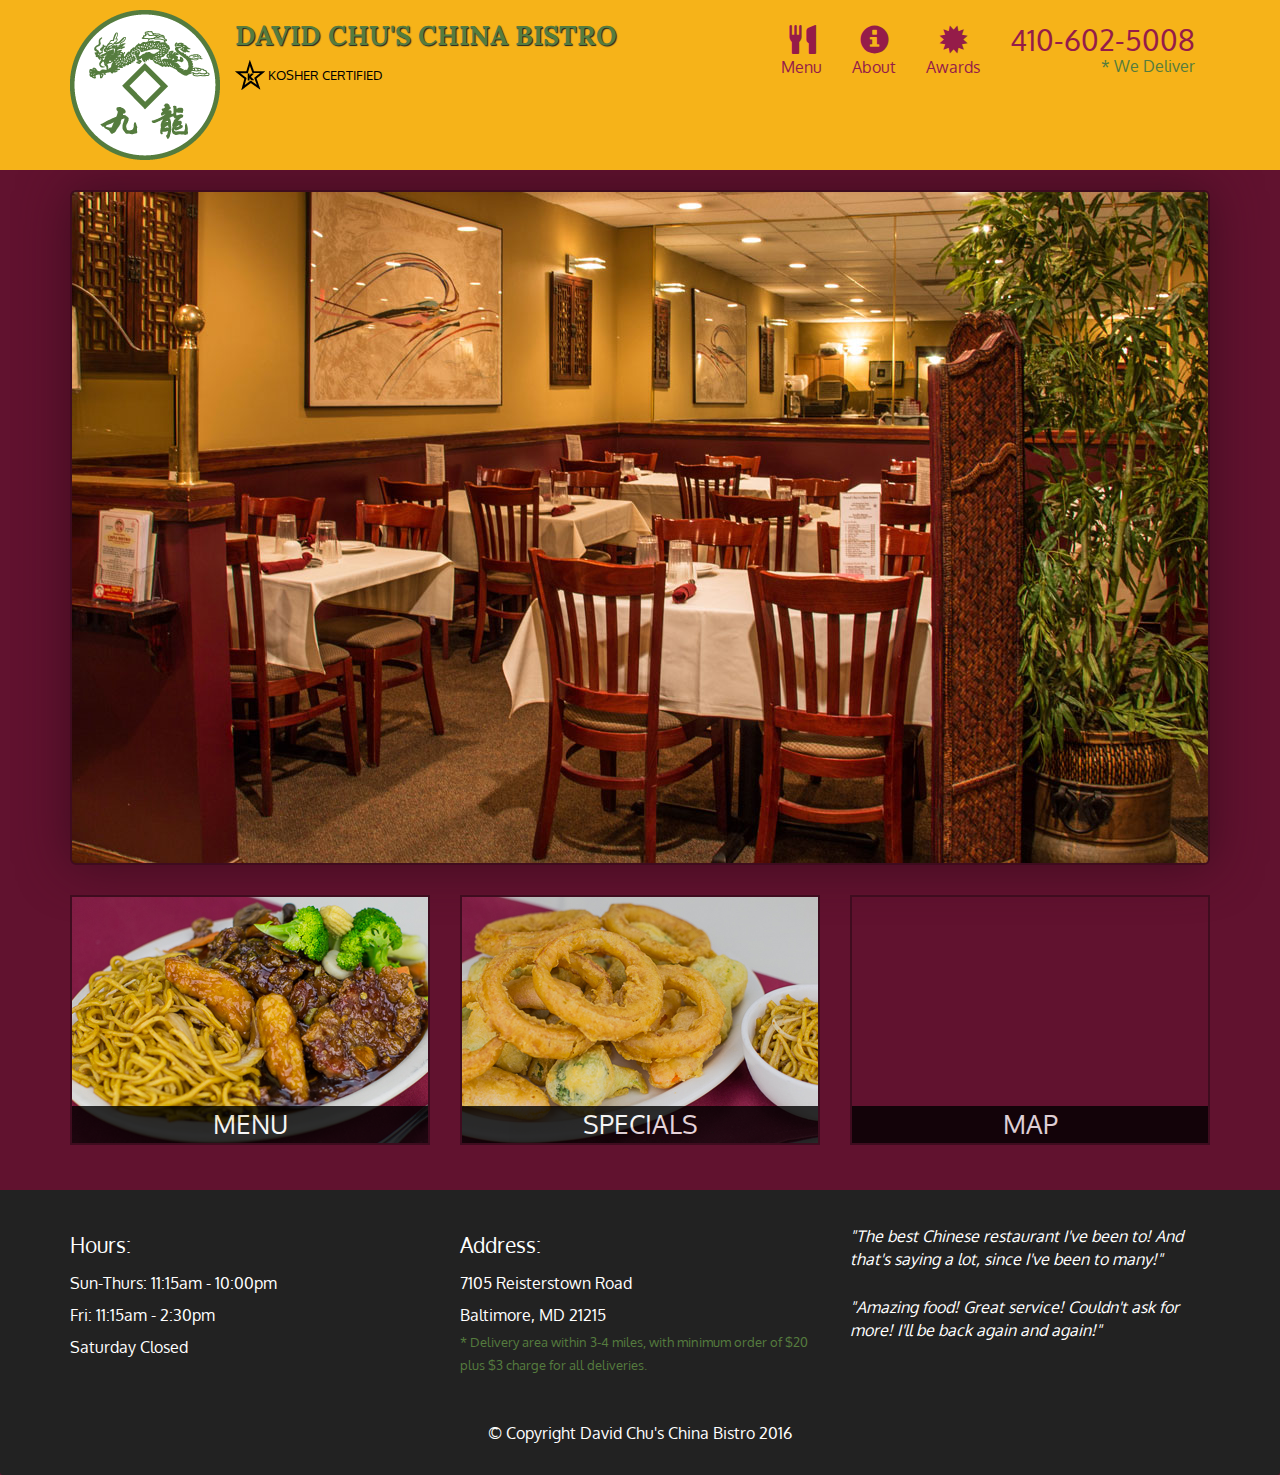
<file: dc/index.html>
<!doctype html>
<html lang="en">
  <head>
    <meta charset="utf-8">
    <meta http-equiv="X-UA-Compatible" content="IE=edge">
    <meta name="viewport" content="width=device-width, initial-scale=1">
    <title>David Chu's China Bistro</title>
    <link rel="stylesheet" href="css/bootstrap.min.css">
    <link rel="stylesheet" href="css/styles.css">
    <link href='https://fonts.googleapis.com/css?family=Oxygen:400,300,700' rel='stylesheet' type='text/css'>
    <link href='https://fonts.googleapis.com/css?family=Lora' rel='stylesheet' type='text/css'>
  </head>
<body>
  <header>
    <nav id="header-nav" class="navbar navbar-default">
      <div class="container">
        <div class="navbar-header">
          <a href="index.html" class="pull-left visible-md visible-lg">
            <div id="logo-img"></div>
          </a>

          <div class="navbar-brand">
            <a href="index.html"><h1>David Chu's China Bistro</h1></a>
            <p>
              <img src="images/star-k-logo.png" alt="Kosher certification">
              <span>Kosher Certified</span>
            </p>
          </div>

          <button id="navbarToggle" type="button" class="navbar-toggle collapsed" data-toggle="collapse" data-target="#collapsable-nav" aria-expanded="false">
            <span class="sr-only">Toggle navigation</span>
            <span class="icon-bar"></span>
            <span class="icon-bar"></span>
            <span class="icon-bar"></span>
          </button>
        </div>
        
        <div id="collapsable-nav" class="collapse navbar-collapse">
           <ul id="nav-list" class="nav navbar-nav navbar-right">
            <li id="navHomeButton" class="visible-xs active">
              <a href="index.html">
                <span class="glyphicon glyphicon-home"></span> Home</a>
            </li>
            <li id="navMenuButton">
              <a href="#" onclick="$dc.loadMenuCategories();">
                <span class="glyphicon glyphicon-cutlery"></span><br class="hidden-xs"> Menu</a>
            </li>
            <li>
              <a href="#">
                <span class="glyphicon glyphicon-info-sign"></span><br class="hidden-xs"> About</a>
            </li>
            <li>
              <a href="#">
                <span class="glyphicon glyphicon-certificate"></span><br class="hidden-xs"> Awards</a>
            </li>
            <li id="phone" class="hidden-xs">
              <a href="tel:410-602-5008">
                <span>410-602-5008</span></a><div>* We Deliver</div>
            </li>
          </ul><!-- #nav-list -->
        </div><!-- .collapse .navbar-collapse -->
      </div><!-- .container -->
    </nav><!-- #header-nav -->
  </header>

  <div id="call-btn" class="visible-xs">
    <a class="btn" href="tel:410-602-5008">
    <span class="glyphicon glyphicon-earphone"></span>
    410-602-5008
    </a>
  </div>
  <div id="xs-deliver" class="text-center visible-xs">* We Deliver</div>

  <div id="main-content" class="container"></div>

  <footer class="panel-footer">
    <div class="container">
      <div class="row">
        <section id="hours" class="col-sm-4">
          <span>Hours:</span><br>
          Sun-Thurs: 11:15am - 10:00pm<br>
          Fri: 11:15am - 2:30pm<br>
          Saturday Closed
          <hr class="visible-xs">
        </section>
        <section id="address" class="col-sm-4">
          <span>Address:</span><br>
          7105 Reisterstown Road<br>
          Baltimore, MD 21215
          <p>* Delivery area within 3-4 miles, with minimum order of $20 plus $3 charge for all deliveries.</p>
          <hr class="visible-xs">
        </section>
        <section id="testimonials" class="col-sm-4">
          <p>"The best Chinese restaurant I've been to! And that's saying a lot, since I've been to many!"</p>
          <p>"Amazing food! Great service! Couldn't ask for more! I'll be back again and again!"</p>
        </section>
      </div>
      <div class="text-center">&copy; Copyright David Chu's China Bistro 2016</div>
    </div>
  </footer>

  <!-- jQuery (Bootstrap JS plugins depend on it) -->
  <script src="js/jquery-2.1.4.min.js"></script>
  <script src="js/bootstrap.min.js"></script>
  <script src="js/ajax-utils.js"></script>
  <script src="js/script.js"></script>
</body>
</html>
</file>
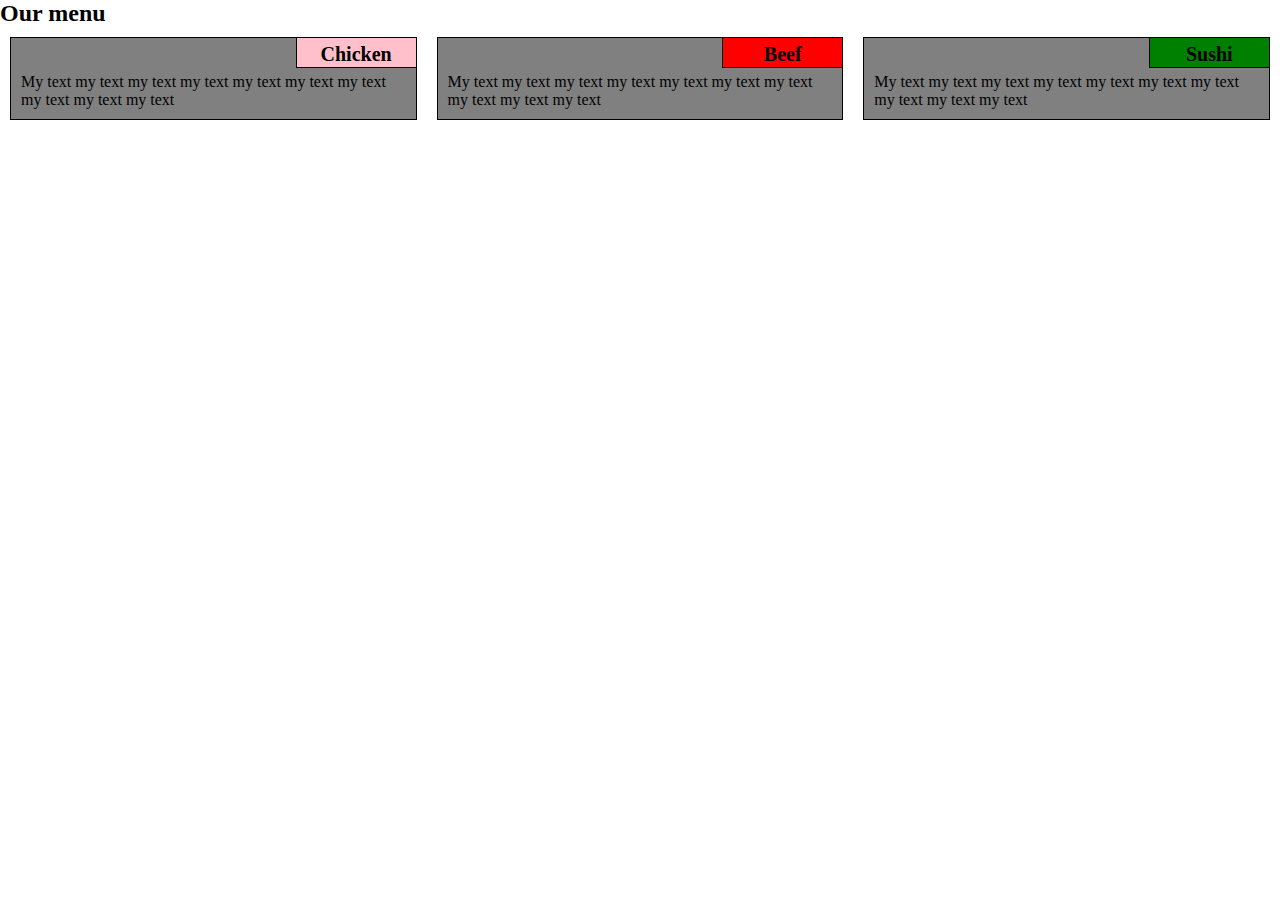
<file: module-2-solution/index.html>
<!DOCTYPE html>
<html>
<head>
<meta charset="utf-8">
<title>Module-2-solution</title>
<link rel="stylesheet" type="text/css" href="css/style.css">
<meta name="viewport" content="width=device-width, initial-scale=1">
</head>
<body>
	<h2>Our menu</h2>
	<div class="row">
		<div class="col-lg-4 col-md-6 col-sm-12">
			<div class="text"><p class="top-right pink">Chicken</p>My text my text my text my text my text my text my text my text my text my text</div></div>
		<div class="col-lg-4 col-md-6 col-sm-12">
			<div class="text"><p class="top-right red">Beef</p>My text my text my text my text my text my text my text my text my text my text</div></div>
		<div class="col-lg-4 col-md-6 col-sm-12">
			<div class="text"><p class="top-right green">Sushi</p>My text my text my text my text my text my text my text my text my text my text</div></div>
	</div>
</body>
</html>
</file>
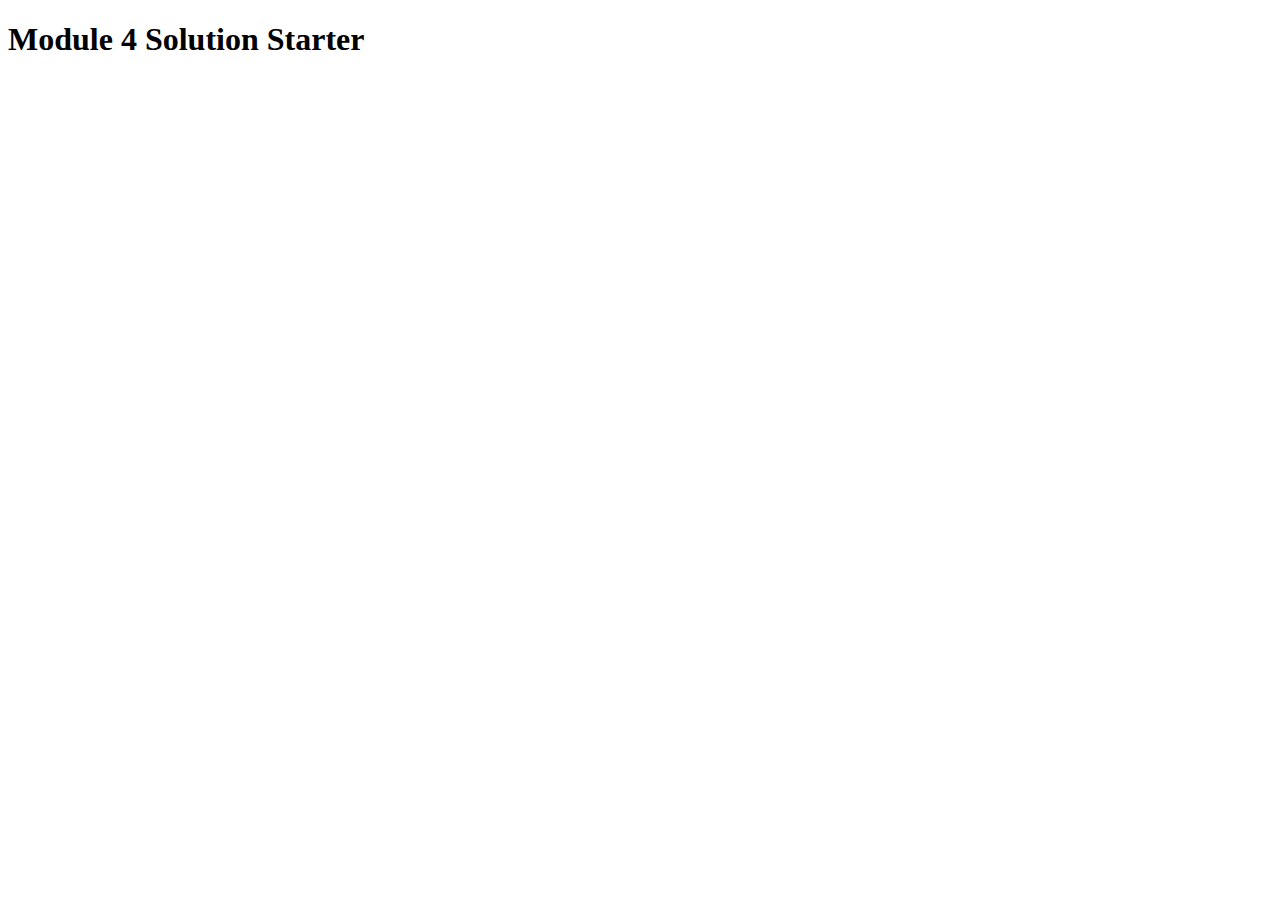
<file: module-4-solution/index.html>
<!DOCTYPE html>
<html>
<head>
  <meta charset="utf-8">
  <title>Module 4 Solution Starter</title>
  <script>
    var names = []; // DO NOT REMOVE
  </script>
  <script src="SpeakHello.js"></script>
  <script src="SpeakGoodBye.js"></script>
  <script src="script.js"></script>
</head>
<body>
  <h1>Module 4 Solution Starter</h1>
</body>
</html>
</file>
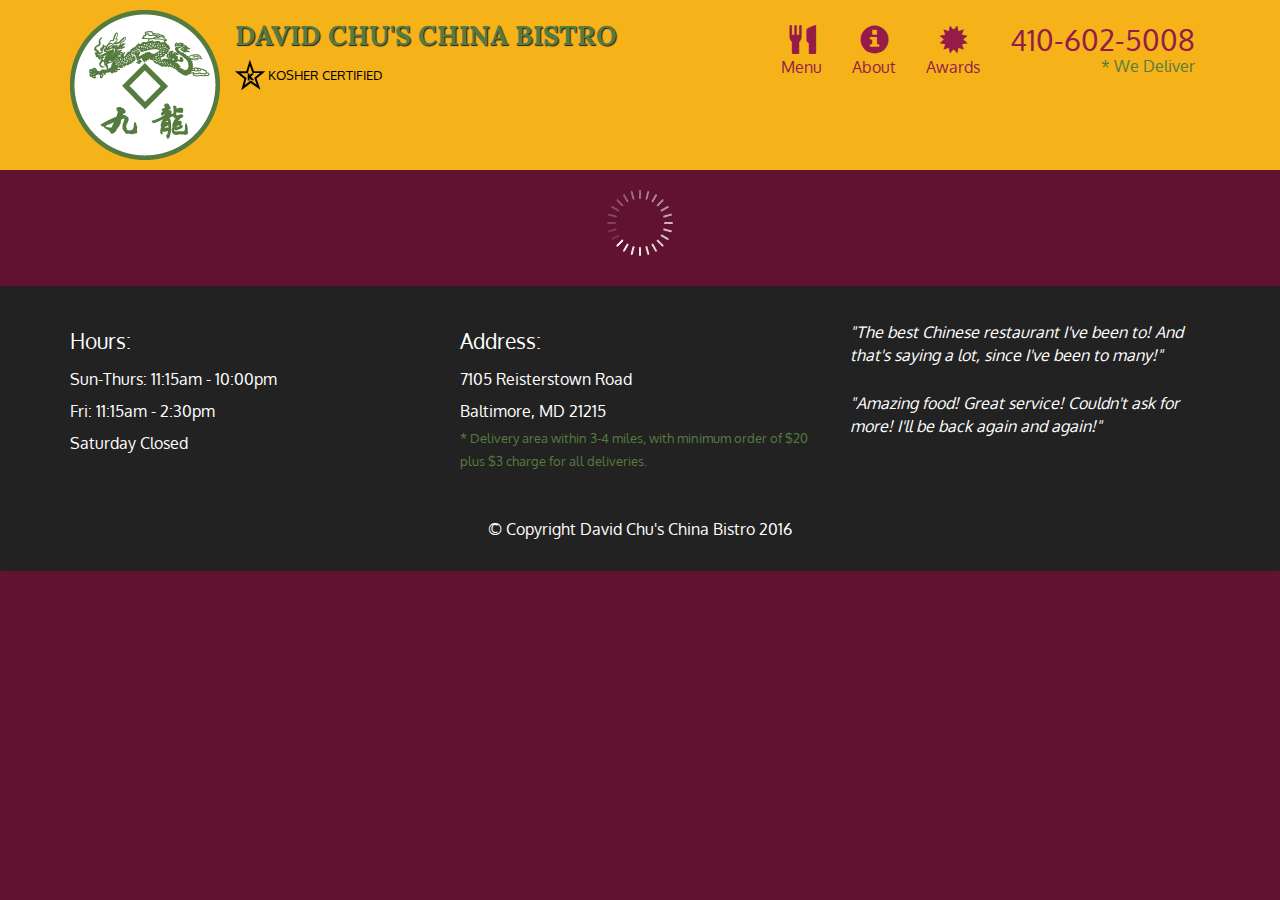
<file: module-5-solution/index.html>
<!doctype html>
<html lang="en">
  <head>
    <meta charset="utf-8">
    <meta http-equiv="X-UA-Compatible" content="IE=edge">
    <meta name="viewport" content="width=device-width, initial-scale=1">
    <title>David Chu's China Bistro</title>
    <link rel="stylesheet" href="css/bootstrap.min.css">
    <link rel="stylesheet" href="css/styles.css">
    <link href='https://fonts.googleapis.com/css?family=Oxygen:400,300,700' rel='stylesheet' type='text/css'>
    <link href='https://fonts.googleapis.com/css?family=Lora' rel='stylesheet' type='text/css'>
  </head>
<body>
  <header>
    <nav id="header-nav" class="navbar navbar-default">
      <div class="container">
        <div class="navbar-header">
          <a href="index.html" class="pull-left visible-md visible-lg">
            <div id="logo-img" alt="Logo image"></div>
          </a>

          <div class="navbar-brand">
            <a href="index.html"><h1>David Chu's China Bistro</h1></a>
            <p>
              <img src="images/star-k-logo.png" alt="Kosher certification">
              <span>Kosher Certified</span>
            </p>
          </div>

          <button id="navbarToggle" type="button" class="navbar-toggle collapsed" data-toggle="collapse" data-target="#collapsable-nav" aria-expanded="false">
            <span class="sr-only">Toggle navigation</span>
            <span class="icon-bar"></span>
            <span class="icon-bar"></span>
            <span class="icon-bar"></span>
          </button>
        </div>
        
        <div id="collapsable-nav" class="collapse navbar-collapse">
           <ul id="nav-list" class="nav navbar-nav navbar-right">
            <li id="navHomeButton" class="visible-xs active">
              <a href="index.html">
                <span class="glyphicon glyphicon-home"></span> Home</a>
            </li>
            <li id="navMenuButton">
              <a href="#" onclick="$dc.loadMenuCategories();">
                <span class="glyphicon glyphicon-cutlery"></span><br class="hidden-xs"> Menu</a>
            </li>
            <li>
              <a href="#">
                <span class="glyphicon glyphicon-info-sign"></span><br class="hidden-xs"> About</a>
            </li>
            <li>
              <a href="#">
                <span class="glyphicon glyphicon-certificate"></span><br class="hidden-xs"> Awards</a>
            </li>
            <li id="phone" class="hidden-xs">
              <a href="tel:410-602-5008">
                <span>410-602-5008</span></a><div>* We Deliver</div>
            </li>
          </ul><!-- #nav-list -->
        </div><!-- .collapse .navbar-collapse -->
      </div><!-- .container -->
    </nav><!-- #header-nav -->
  </header>

  <div id="call-btn" class="visible-xs">
    <a class="btn" href="tel:410-602-5008">
    <span class="glyphicon glyphicon-earphone"></span>
    410-602-5008
    </a>
  </div>
  <div id="xs-deliver" class="text-center visible-xs">* We Deliver</div>

  <div id="main-content" class="container"></div>

  <footer class="panel-footer">
    <div class="container">
      <div class="row">
        <section id="hours" class="col-sm-4">
          <span>Hours:</span><br>
          Sun-Thurs: 11:15am - 10:00pm<br>
          Fri: 11:15am - 2:30pm<br>
          Saturday Closed
          <hr class="visible-xs">
        </section>
        <section id="address" class="col-sm-4">
          <span>Address:</span><br>
          7105 Reisterstown Road<br>
          Baltimore, MD 21215
          <p>* Delivery area within 3-4 miles, with minimum order of $20 plus $3 charge for all deliveries.</p>
          <hr class="visible-xs">
        </section>
        <section id="testimonials" class="col-sm-4">
          <p>"The best Chinese restaurant I've been to! And that's saying a lot, since I've been to many!"</p>
          <p>"Amazing food! Great service! Couldn't ask for more! I'll be back again and again!"</p>
        </section>
      </div>
      <div class="text-center">&copy; Copyright David Chu's China Bistro 2016</div>
    </div>
  </footer>

  <!-- jQuery (Bootstrap JS plugins depend on it) -->
  <script src="js/jquery-2.1.4.min.js"></script>
  <script src="js/bootstrap.min.js"></script>
  <script src="js/ajax-utils.js"></script>
  <script src="js/script.js"></script>
</body>
</html>
</file>
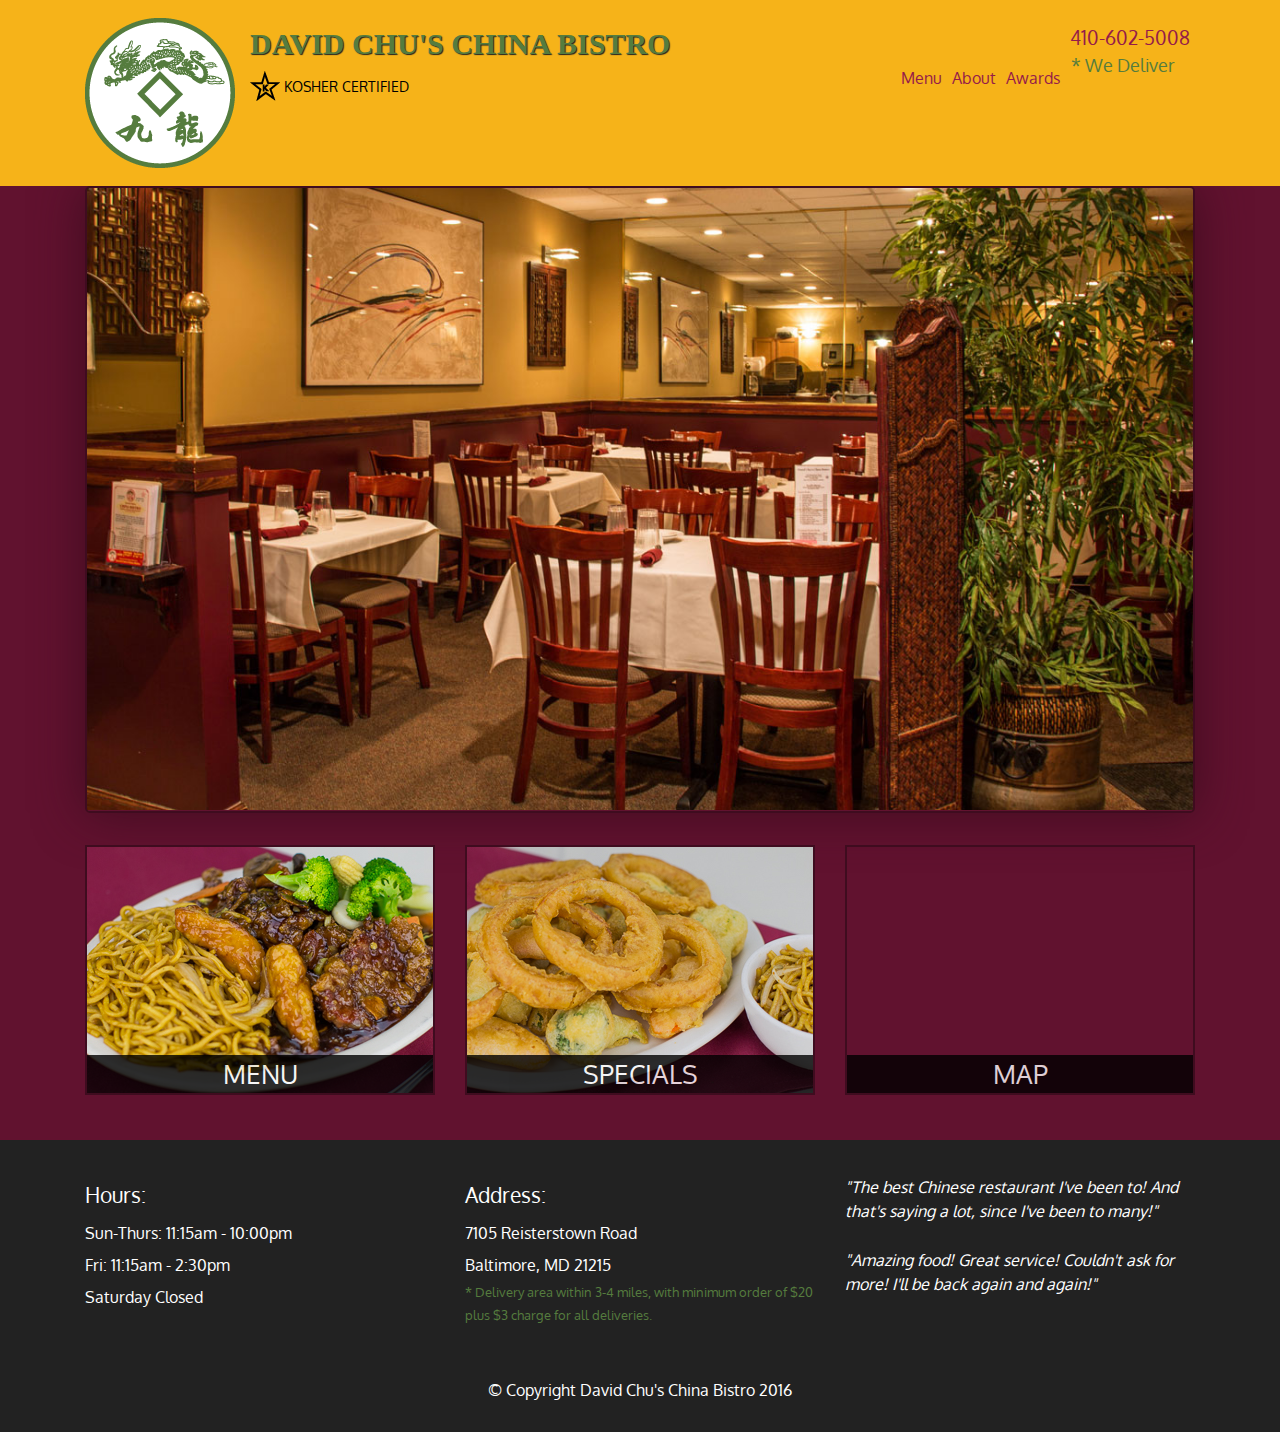
<file: site/index.html>
<!doctype html>
<html lang="en">
  <head>
    <meta charset="utf-8">
    <meta http-equiv="X-UA-Compatible" content="IE=edge">
    <meta name="viewport" content="width=device-width, initial-scale=1">
    <title>David Chu's China Bistro</title>
    <link rel="stylesheet" href="css/bootstrap.min.css">
    <link rel="stylesheet" href="css/styles.css">
    <link href='https://fonts.googleapis.com/css?family=Oxygen:400,300,700' rel='stylesheet' type='text/css'>
    <link rel="stylesheet" href="https://use.fontawesome.com/releases/v5.7.0/css/all.css" integrity="sha384-lZN37f5QGtY3VHgisS14W3ExzMWZxybE1SJSEsQp9S+oqd12jhcu+A56Ebc1zFSJ" crossorigin="anonymous">
  </head>
<body>
	<header>
    <nav id="header-nav" class="navbar navbar-expand-lg navbar-expand-lg">
      <div class="container">
        <div class="navbar-header">
          <a href="index.html" class="float-left d-none d-md-block d-lg-none d-none d-lg-block">
            <div id="logo-img"></div>
          </a>

          <div class="navbar-brand">
            <a href="index.html"><h1>David Chu's China Bistro</h1></a>
            <p>
              <img src="images/star-k-logo.png" alt="Kosher certification">
              <span>Kosher Certified</span>
            </p>
          </div>
  <button class="navbar-toggler" type="button" data-toggle="collapse" data-target="#navbarSupportedContent" aria-controls="navbarSupportedContent" aria-expanded="false" aria-label="Toggle navigation">
    <!--<span class="navbar-toggler-icon"></span>-->
    <i class="fas fa-bars"></i>
  </button>

  <div class="collapse navbar-collapse text-center" id="navbarSupportedContent">
    <ul class="navbar-nav mr-auto">

      <li class="nav-item d-block d-sm-none">
        <a href="index.html">
                <span><i class="fas fa-home"></i></span><br class="d-none d-sm-block"> Home</a>
      </li>

      <li class="nav-item active">
        <a href="menu-categories.html">
                <span><i class="fas fa-utensils"></i></span><br class="d-none d-sm-block"> Menu</a>
      </li>

      <li class="nav-item">
        <a href="#">
                <i class="fas fa-info-circle"></i><br class="d-none d-sm-block"> About</a>
      </li>

      <li class="nav-item">
        <a href="#">
                <span><i class="fas fa-trophy"></i></span><br class="d-none d-sm-block"> Awards</a>
      </li>

      <li id="phone" class="d-none d-sm-block">
              <a href="tel:410-602-5008">
                <span id="phone">410-602-5008</span></a><div>* We Deliver</div>
      </li>

    </ul>
    </div>
  </div>

        </div>
      </div>
    </nav>

  </header>

  <div id="call-btn" class="d-block d-sm-none">
    <a class="btn" href="tel:410-602-5008">
    <span class="glyphicon glyphicon-earphone"></span>
    410-602-5008
    </a>
  </div>
  <div id="xs-deliver" class="text-center d-block d-sm-none">* We Deliver</div>


  <div id="main-content" class="container">
    <div class="jumbotron">
      <img src="images/jumbotron_768.jpg" alt="Picture of restaurant" id="img" class="img-responsive d-none d-sm-block d-md-none d-block d-sm-none">
    </div>


  <div id="home-tiles" class="row">
      <div class="col-md-4 col-sm-6 col-xs-12">
        <a href="menu-categories.html"><div id="menu-tile"><span>menu</span></div></a>
      </div>
      <div class="col-md-4 col-sm-6 col-xs-12">
        <a href="single-category.html"><div id="specials-tile"><span>specials</span></div></a>
      </div>
      <div class="col-md-4 col-sm-12 col-xs-12">
        <a href="https://www.google.com/maps/place/David+Chu's+China+Bistro/@39.3635874,-76.7138622,17z/data=!4m6!1m3!3m2!1s0x89c81a14e7817803:0xab20a0e99daa17ea!2sDavid+Chu's+China+Bistro!3m1!1s0x89c81a14e7817803:0xab20a0e99daa17ea" target="_blank">
          <div id="map-tile">
            <iframe src="https://www.google.com/maps/embed?pb=!1m18!1m12!1m3!1d3084.675372390488!2d-76.71386218529199!3d39.3635874269356!2m3!1f0!2f0!3f0!3m2!1i1024!2i768!4f13.1!3m3!1m2!1s0x89c81a14e7817803%3A0xab20a0e99daa17ea!2sDavid+Chu&#39;s+China+Bistro!5e0!3m2!1sen!2sus!4v1452824864156" width="100%" height="250" frameborder="0" style="border:0" allowfullscreen></iframe>
            <span>map</span>
          </div>

        </a>
      </div>
    </div>
    </div>

 	
 	<footer class="panel-footer">
    <div class="container">
      <div class="row">
        <section id="hours" class="col-sm-4">
          <span>Hours:</span><br>
          Sun-Thurs: 11:15am - 10:00pm<br>
          Fri: 11:15am - 2:30pm<br>
          Saturday Closed
          <hr id="hr" class="d-block d-sm-none">
        </section>
        <section id="address" class="col-sm-4">
          <span>Address:</span><br>
          7105 Reisterstown Road<br>
          Baltimore, MD 21215
          <p>* Delivery area within 3-4 miles, with minimum order of $20 plus $3 charge for all deliveries.</p>
          <hr id="hr" class="d-block d-sm-none">
        </section>
        <section id="testimonials" class="col-sm-4">
          <p>"The best Chinese restaurant I've been to! And that's saying a lot, since I've been to many!"</p>
          <p>"Amazing food! Great service! Couldn't ask for more! I'll be back again and again!"</p>
        </section>
      </div>
      <div class="text-center">&copy; Copyright David Chu's China Bistro 2016</div>
    </div>
  </footer>

  <!-- jQuery (Bootstrap JS plugins depend on it) -->
  <!--<script src="js/jquery-2.1.4.min.js"></script>
  <script src="js/bootstrap.min.js"></script>
  <script src="js/script.js"></script> -->
  <script src="https://code.jquery.com/jquery-3.2.1.slim.min.js" integrity="sha384-KJ3o2DKtIkvYIK3UENzmM7KCkRr/rE9/Qpg6aAZGJwFDMVNA/GpGFF93hXpG5KkN" crossorigin="anonymous"></script>
    <script src="https://cdnjs.cloudflare.com/ajax/libs/popper.js/1.12.9/umd/popper.min.js" integrity="sha384-ApNbgh9B+Y1QKtv3Rn7W3mgPxhU9K/ScQsAP7hUibX39j7fakFPskvXusvfa0b4Q" crossorigin="anonymous"></script>
    <script src="https://maxcdn.bootstrapcdn.com/bootstrap/4.0.0/js/bootstrap.min.js" integrity="sha384-JZR6Spejh4U02d8jOt6vLEHfe/JQGiRRSQQxSfFWpi1MquVdAyjUar5+76PVCmYl" crossorigin="anonymous"></script>
    <script src="js/script.js"></script>
</body>
</html>
</file>
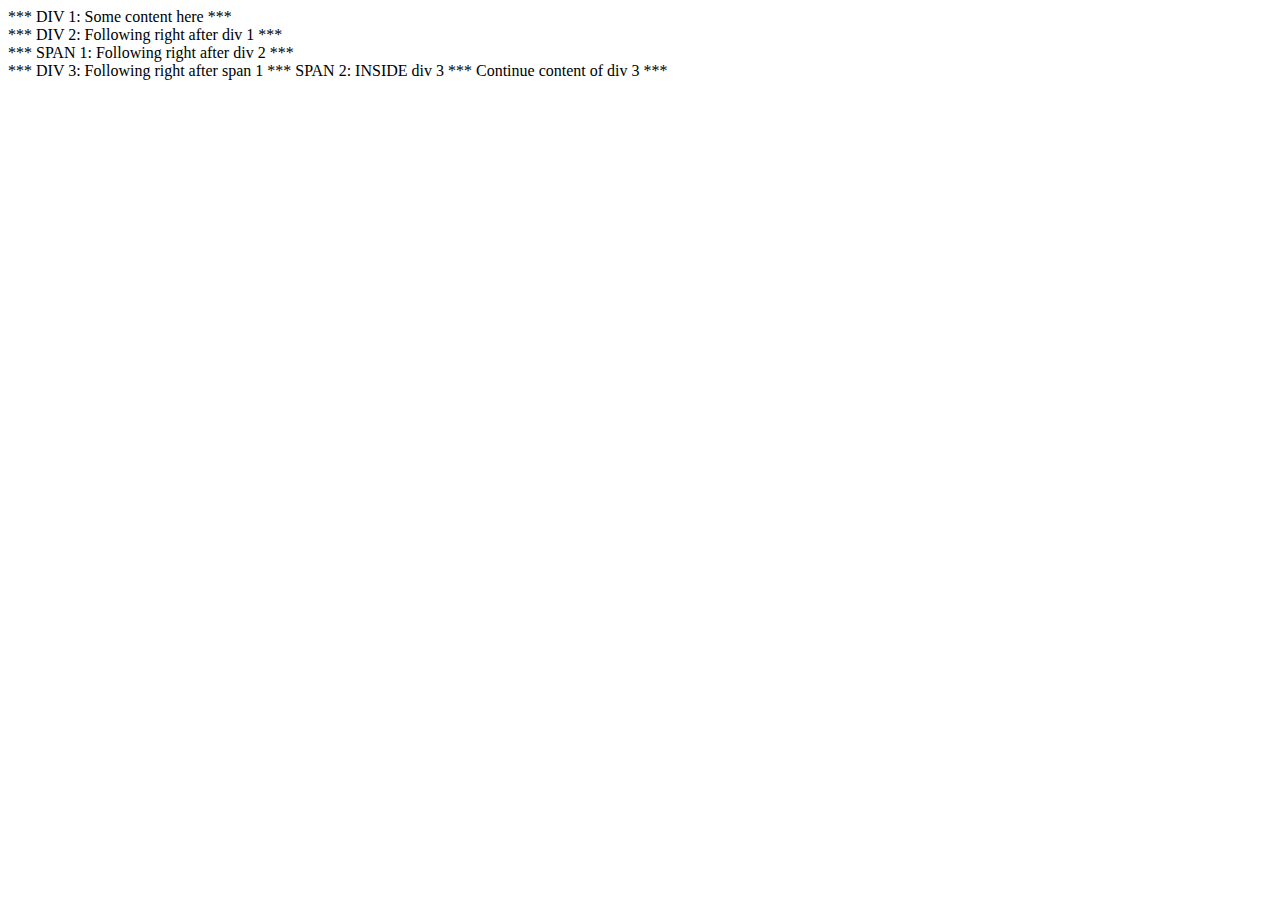
<file: examples/div_span/index.html>
<!doctype html>
<html>
<head>
  <meta charset="utf-8">
  <title>div and span elements</title>
</head>
<body>
  <div>*** DIV 1: Some content here ***</div>
  <div>*** DIV 2: Following right after div 1 ***</div>
  <span>*** SPAN 1: Following right after div 2 ***</span>
  <div>
    *** DIV 3: Following right after span 1 
    <span>*** SPAN 2: INSIDE div 3 ***</span>
    Continue content of div 3 ***
  </div>
</body>
</html>
</file>
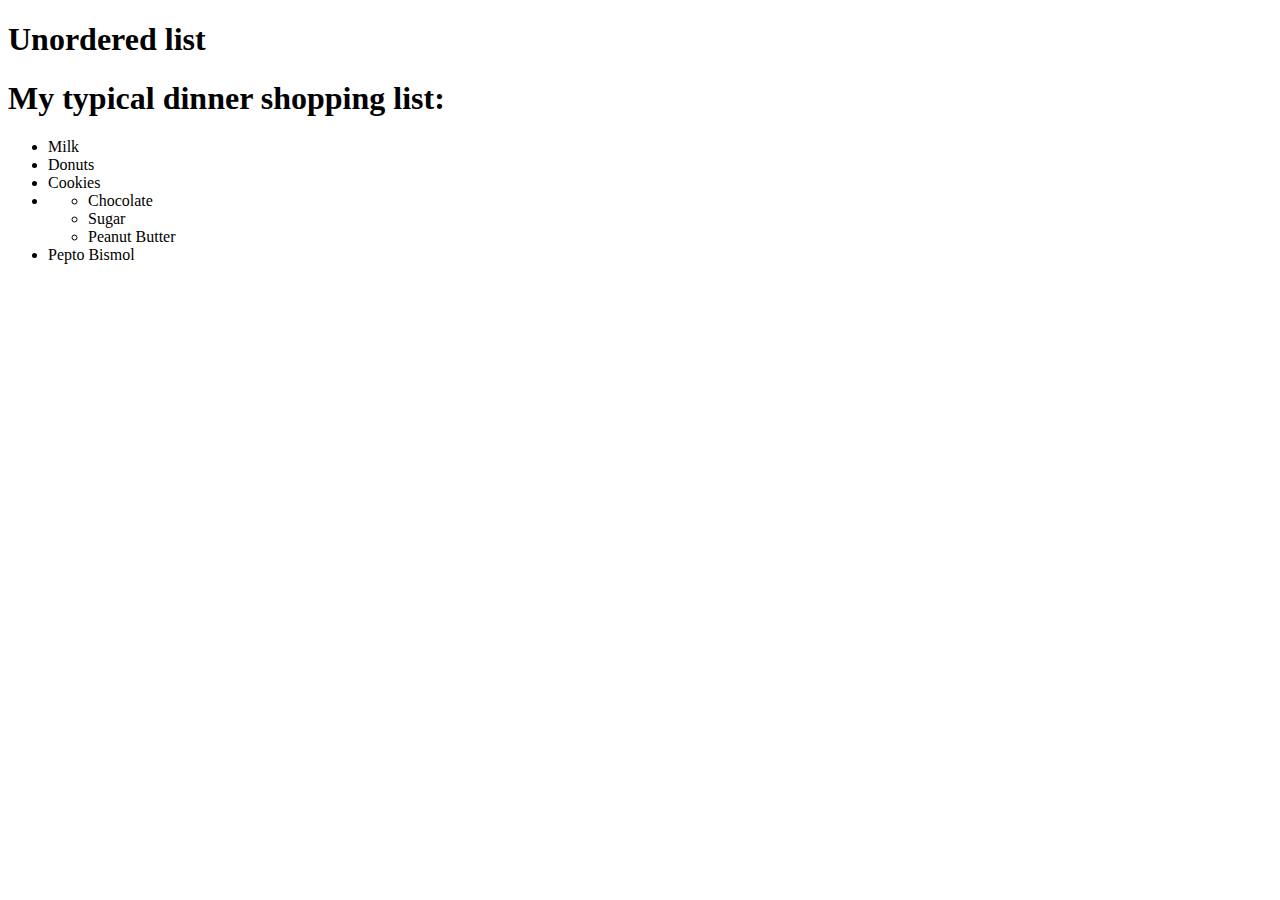
<file: examples/lists/index.html>
<!DOCTYPE html>
<html>
<head>
  <meta charset="utf-8">
  <title>Unordered Lists</title>
</head>
<body>
  <h1>Unordered list</h1>
  <div>
  
    <h1>My typical dinner shopping list:</h1>
    <ul>
    <li>Milk</li>
      <li>Donuts</li>
      <li>Cookies</li>
      <li>
          <ul>
            <li>Chocolate</li>
            <li>Sugar</li>
            <li>Peanut Butter</li>
          </ul>
      </li>
      <li>Pepto Bismol</li>
    </ul>
  </div>
</body>
</html>
</file>
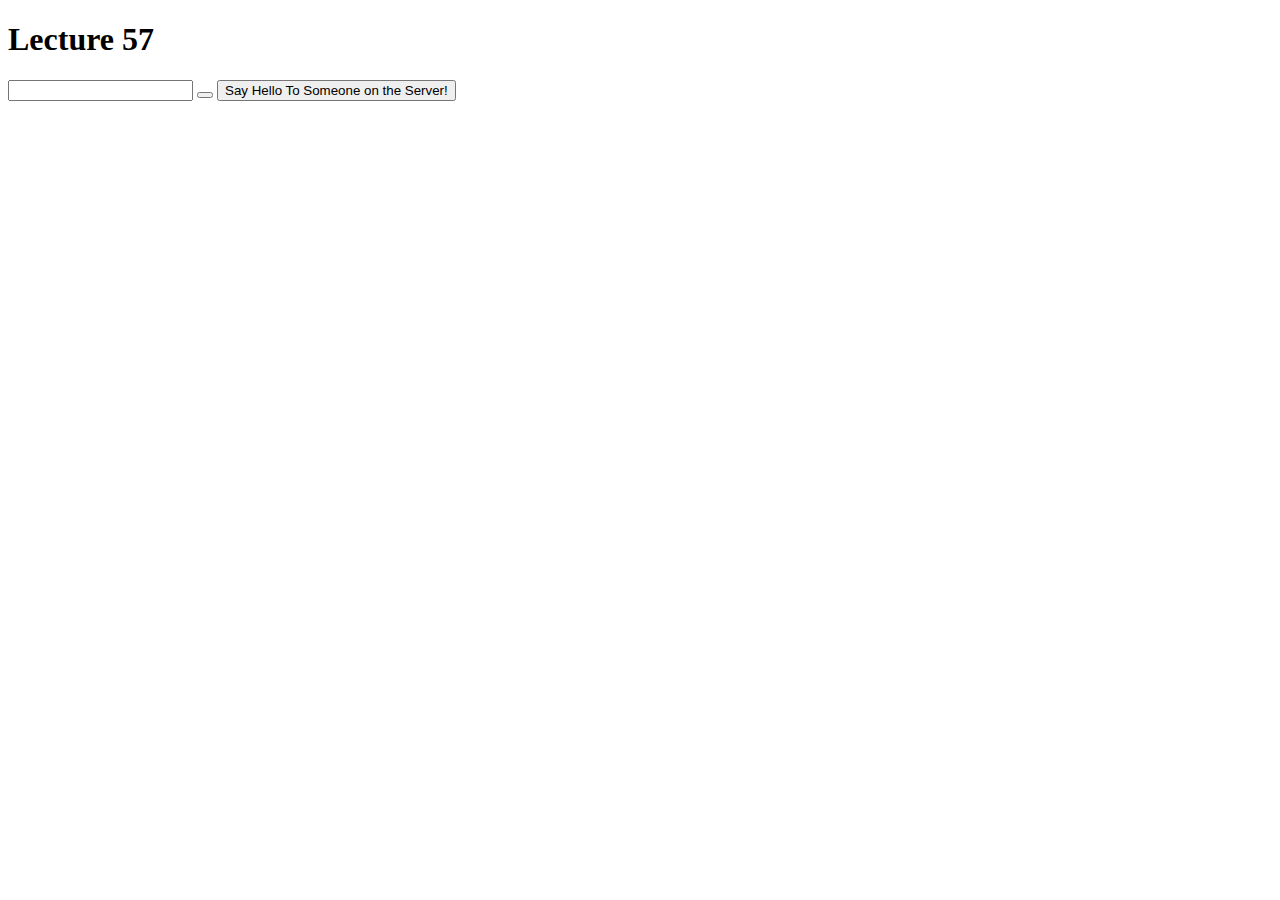
<file: js/example3/index.html>
<!doctype html>
<html lang="en">
  <head>
    <meta charset="utf-8">
    <script src="js/ajax-utils.js"></script>
    <script src="js/script.js"></script>
  </head>
<body>
  <h1 id="title">Lecture 57</h1>
  
  <p>
    <input type="text" id="name">
    <button id="in"></button>
    <button id="in2">
      Say Hello To Someone on the Server!
    </button>
  </p>

  
  <div id="content"></div>
  <div id="content2"></div>
</body>
</html>
</file>
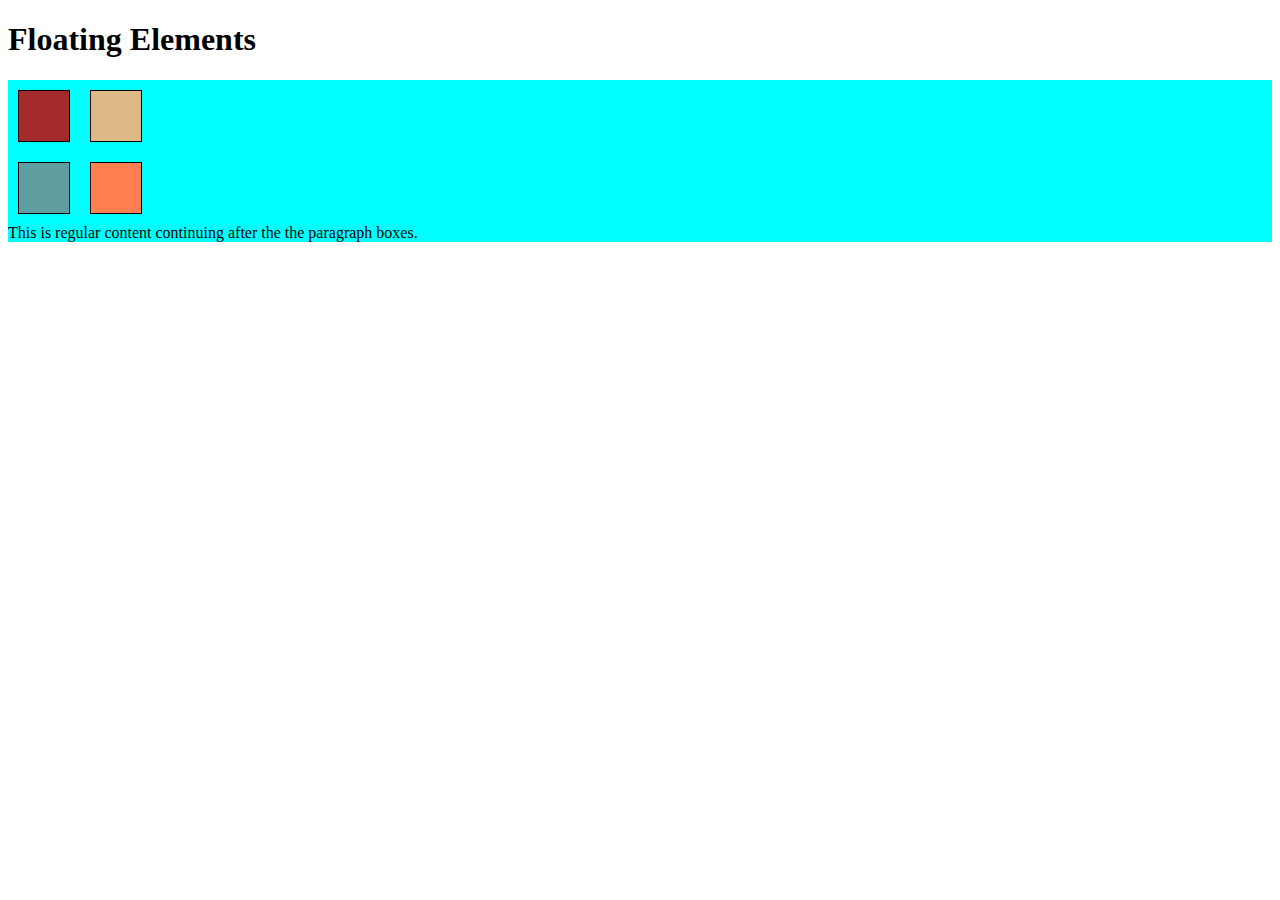
<file: examples/css/floating/index.html>
<!DOCTYPE html>
<html>
<head>
<meta charset="utf-8">
<title>Floating Elements</title>
<style>

div {
  background-color: #00FFFF;
}
p {
  width: 50px;
  height: 50px;
  border: 1px solid black;
  margin: 10px;
  float: left;
}

#p1 {
  background-color: #A52A2A;
  float: left;
  /*height: 100px;*/
}
#p2 {
  background-color: #DEB887;
  float: left;
}
#p3 {
  background-color: #5F9EA0;
  clear: left;
}
#p4 {
  background-color: #FF7F50;
}
section{
  clear: left;
}
</style>
</head>
<body>
<h1>Floating Elements</h1>

<div>
  <p id="p1"></p>
  <p id="p2"></p>
  <p id="p3"></p>
  <p id="p4"></p>
  <section>This is regular content continuing after the the paragraph boxes.</section>
</div>


</body>
</html>
</file>
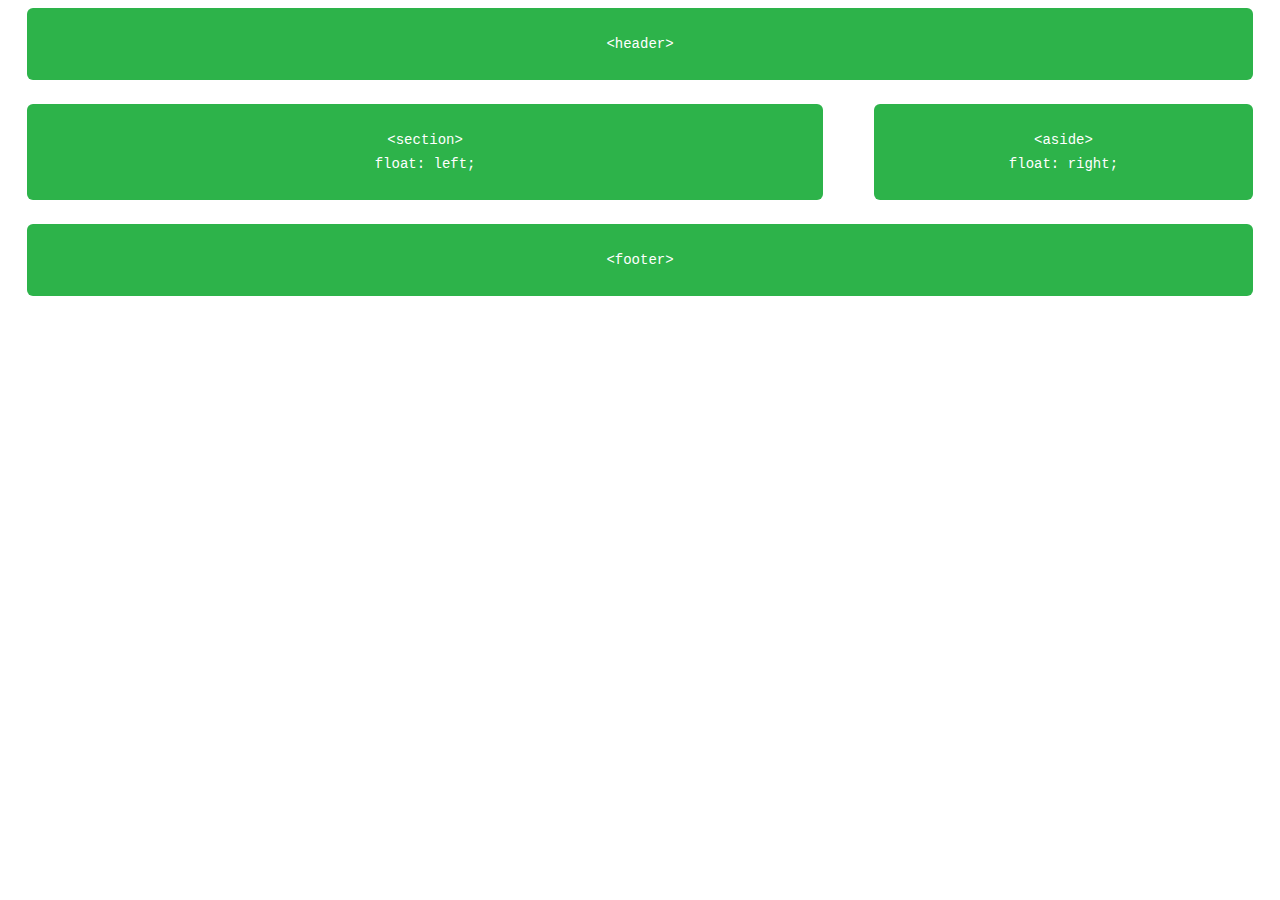
<file: examples/css/position-float/index.html>
<!doctype html>
<html>
<head>
  <meta charset="utf-8">
  <title>div and span elements</title>
  <style type="text/css">
    code {
  background: #2db34a;
  border-radius: 6px;
  color: #fff;
  display: block;
  font: 14px/24px "Source Code Pro", Inconsolata, "Lucida Console", Terminal, "Courier New", Courier;
  padding: 24px 15px;
  text-align: center;
}

header,
section,
aside,
footer {
  margin: 0 1.5% 24px 1.5%;
}
section {
  float: left;
  margin: 0 1.5% 24px;
  width: 63%;
}
aside {
  float: right;
  margin: 0 1.5%;
  width: 30%;
}
footer {
  margin-top: 24px;
  margin-bottom: 0;
  clear: both;
}

  </style>
</head>
<header>
  <code>&#60;header&#62;</code>
</header>

<section>
  <code>&#60;section&#62; <br> float: left;</code>
</section>

<aside>
  <code>&#60;aside&#62; <br> float: right;</code>
</aside>

<footer>
  <code>&#60;footer&#62;</code>
</footer>

</body>
</html>
</file>
<file: dc/css/styles.css>
body {
  font-size: 16px;
  color: #fff;
  background-color: #61122f;
  font-family: 'Oxygen', sans-serif;
}

/** HEADER **/
#header-nav {
  background-color: #f6b319;
  border-radius: 0;
  border: 0;
}

#logo-img {
  background: url('../images/restaurant-logo_large.png') no-repeat;
  width: 150px;
  height: 150px;
  margin: 10px 15px 10px 0;
}

.navbar-brand {
  padding-top: 25px;
}
.navbar-brand h1 { /* Restaurant name */
  font-family: 'Lora', serif;
  color: #557c3e;
  font-size: 1.5em;
  text-transform: uppercase;
  font-weight: bold;
  text-shadow: 1px 1px 1px #222;
  margin-top: 0;
  margin-bottom: 0;
  line-height: .75;
}
.navbar-brand a:hover, .navbar-brand a:focus {
  text-decoration: none;
}
.navbar-brand p { /* Kosher cert */
  color: #000;
  text-transform: uppercase;
  font-size: .7em;
  margin-top: 15px;
}
.navbar-brand p span { /* Star-K */
  vertical-align: middle;
}

#nav-list {
  margin-top: 10px;
}
#nav-list a {
  color: #951C49;
  text-align: center;
}
#nav-list a:hover {
  background: #E7E7E7;
}
#nav-list a span {
  font-size: 1.8em;
}

#phone {
  margin-top: 5px;
}
#phone a { /* Phone number */
  text-align: right;
  padding-bottom: 0;
}
#phone div { /* We Deliver */
  color: #557c3e;
  text-align: right;
  padding-right: 15px;
}

.navbar-header button.navbar-toggle, .navbar-header .icon-bar {
  border: 1px solid #61122f;
}
.navbar-header button.navbar-toggle {
  clear: both;
  margin-top: -30px;
}
/* END HEADER */

/* FOOTER */
.panel-footer {
  margin-top: 30px;
  padding-top: 35px;
  padding-bottom: 30px;
  background-color: #222;
  border-top: 0;
}
.panel-footer div.row {
  margin-bottom: 35px;
}
#hours, #address {
  line-height: 2;
}
#hours > span, #address > span {
  font-size: 1.3em;
}
#address p {
  color: #557c3e;
  font-size: .8em;
  line-height: 1.8;
}
#testimonials {
  font-style: italic;
}
#testimonials p:nth-child(2) {
  margin-top: 25px;
}
/* END FOOTER */



/* HOME PAGE */
.container .jumbotron {
  box-shadow: 0 0 50px #3F0C1F;
  border: 2px solid #3F0C1F;
}

#menu-tile, #specials-tile, #map-tile {
  height: 250px;
  width: 100%;
  margin-bottom: 15px;
  position: relative;
  border: 2px solid #3F0C1F;
  overflow: hidden;
}
#menu-tile:hover, #specials-tile:hover, #map-tile:hover {
  box-shadow: 0 1px 5px 1px #cccccc;
}
#menu-tile {
  background: url('../images/menu-tile.jpg') no-repeat;
  background-position: center;
}
#specials-tile {
  background: url('../images/specials-tile.jpg') no-repeat;
  background-position: center;
}
#menu-tile span, #specials-tile span, #map-tile span {
  position: absolute;
  bottom: 0;
  right: 0;
  width: 100%;
  text-align: center;
  font-size: 1.6em;
  text-transform: uppercase;
  background-color: #000;
  color: #fff;
  opacity: .8;
}
/* END HOME PAGE */

/* MENU CATEGORIES PAGE */
.category-tile { 
  position: relative;
  border: 2px solid #3F0C1F;
  overflow: hidden;
  width: 200px;
  height: 200px;
  margin: 0 auto 15px;
}
.category-tile span {
  position: absolute;
  bottom: 0;
  right: 0;
  width: 100%;
  text-align: center;
  font-size: 1.2em;
  text-transform: uppercase;
  background-color: #000;
  color: #fff;
  opacity: .8;
}
.category-tile:hover {
  box-shadow: 0 1px 5px 1px #cccccc;
}

#menu-categories-title + div {
  margin-bottom: 50px;
}
/* END MENU CATEGORIES PAGE */

/* SINGLE CATEGORY PAGE */
.menu-item-tile {
  margin-bottom: 25px;
}
.menu-item-tile hr {
  width: 80%;
}
.menu-item-tile .menu-item-price {
  font-size: 1.1em;
  text-align: right;
  margin-top: -15px;
  margin-right: -15px;
}
.menu-item-tile .menu-item-price span {
  font-size: .6em;
}
.menu-item-photo {
  position: relative;
  border: 2px solid #3F0C1F; 
  overflow: hidden;
  padding: 0;
  margin-right: -15px;
  margin-left: auto;
  margin-bottom: 20px;
  max-width: 250px;
}
.menu-item-photo div {
  position: absolute;
  bottom: 0;
  right: 0;
  width: 80px;
  background-color: #557c3e;
  text-align: center;
}
.menu-item-description {
  padding-right: 30px;
}
h3.menu-item-title {
  margin: 0 0 10px;
}
.menu-item-details {
  font-size: .9em;
  font-style: italic;
}
/* END SINGLE CATEGORY PAGE */


/********** Large devices only **********/
@media (min-width: 1200px) {
  .container .jumbotron {
    background: url('../images/jumbotron_1200.jpg') no-repeat;
    height: 675px;
  }
}

/********** Medium devices only **********/
@media (min-width: 992px) and (max-width: 1199px) {
  /* Header */
  #logo-img {
    background: url('../images/restaurant-logo_medium.png') no-repeat;
    width: 100px;
    height: 100px;
    margin: 5px 5px 5px 0;
  }
  /* End Header */

  /* Home Page */
  .container .jumbotron {
    background: url('../images/jumbotron_992.jpg') no-repeat;
    height: 558px;
  }
  /* End Home Page */
}

/********** Small devices only **********/
@media (min-width: 768px) and (max-width: 991px) {
  /* Home Page */
  .container .jumbotron {
    background: url('../images/jumbotron_768.jpg') no-repeat;
    height: 432px;
  }
  /* End Home Page */
}

/********** Extra small devices only **********/
@media (max-width: 767px) {
  /* Header */
  .navbar-brand {
    padding-top: 10px;
    height: 80px;
  }
  .navbar-brand h1 { /* Restaurant name */
    padding-top: 10px;
    font-size: 5vw; /* 1vw = 1% of viewport width */
  }
  .navbar-brand p { /* Kosher cert */
    font-size: .6em;
    margin-top: 12px;
  }
  .navbar-brand p img { /* Star-K */
    height: 20px;
  }

  #collapsable-nav a { /* Collapsed nav menu text */
    font-size: 1.2em;
  }
  #collapsable-nav a span { /* Collapsed nav menu glyph */
    font-size: 1em;
    margin-right: 5px;
  }

  #call-btn > a {
    font-size: 1.5em;
    display: block;
    margin: 0 20px;
    padding: 10px;
    border: 2px solid #fff;
    background-color: #f6b319;
    color: #951c49;
  }
  #xs-deliver {
    margin-top: 5px;
    font-size: .7em;
    letter-spacing: .1em;
    text-transform: uppercase;
  }
  /* End Header */

  /* Footer */
  .panel-footer section {
    margin-bottom: 30px;
    text-align: center;
  }
  .panel-footer section:nth-child(3) {
    margin-bottom: 0; /* margin already exists on the whole row */
  }
  .panel-footer section hr {
    width: 50%;
  }
  /* End Footer */

  /* Home Page */
  .container .jumbotron {
    margin-top: 30px;
    padding: 0;
  }
  #menu-tile, #specials-tile {
    width: 360px;
    margin: 0 auto 15px;
  }

  .menu-item-photo {
    margin-right: auto;
  }
  .menu-item-tile .menu-item-price {
    text-align: center;
  }
  .menu-item-description {
    text-align: center;;
  }
}


/********** Super extra small devices Only :-) (e.g., iPhone 4) **********/
@media (max-width: 479px) {
  /* Header */
  .navbar-brand h1 { /* Restaurant name */
    padding-top: 5px;
    font-size: 6vw;
  }
  /* End Header */
  
  /* Home page */
  #menu-tile, #specials-tile {
    width: 280px;
    margin: 0 auto 15px;
  }

  .col-xxs-12 {
    position: relative;
    min-height: 1px;
    padding-right: 15px;
    padding-left: 15px;
    float: left;
    width: 100%;
  }
}
</file>
<file: module-2-solution/css/style.css>
*{
  margin: 0px;
  padding: 0px;
  box-sizing: border-box;
}
.row > div{
  padding: 10px;
}
.text{
  position: relative;
  border: 1px solid black;
  padding: 10px;
  padding-top: 35px;
  background: grey;
  clear: both;
}
p{
  padding: 10px;
  border: 1px solid black;
  background: grey;
}
.pink{
  background: pink;
}
.green{
  background: green;
}
.red{
  background: red;
}
.top-right{
  position: absolute;
  top: 0px;
  right: 0px;
  font-weight: bold;
  font-size: 20px;
  text-align: center;
  padding: 5px;
  height: 30px;
  width: 120px;
  border-top: 0px solid black;
  border-right: 0px solid black;
}

h1{
  text-align: center;
  margin: 20px;
}
@media (min-width: 992px) {
  .col-lg-4 {
    float: left;
    position: relative;
    width: 33.33%;
  }
}

@media (min-width: 768px) and (max-width: 991px) {
  div:nth-child(3){
    float: left;
    width: 100%;
  }
  .col-md-6 {
    float: left;
    width: 50%;
  }
}


@media (max-width: 767px) {
  .col-sm-12 {
    float: left;
    width: 100%;
  }
</file>
<file: module-5-solution/css/styles.css>
body {
  font-size: 16px;
  color: #fff;
  background-color: #61122f;
  font-family: 'Oxygen', sans-serif;
}

/** HEADER **/
#header-nav {
  background-color: #f6b319;
  border-radius: 0;
  border: 0;
}

#logo-img {
  background: url('../images/restaurant-logo_large.png') no-repeat;
  width: 150px;
  height: 150px;
  margin: 10px 15px 10px 0;
}

.navbar-brand {
  padding-top: 25px;
}
.navbar-brand h1 { /* Restaurant name */
  font-family: 'Lora', serif;
  color: #557c3e;
  font-size: 1.5em;
  text-transform: uppercase;
  font-weight: bold;
  text-shadow: 1px 1px 1px #222;
  margin-top: 0;
  margin-bottom: 0;
  line-height: .75;
}
.navbar-brand a:hover, .navbar-brand a:focus {
  text-decoration: none;
}
.navbar-brand p { /* Kosher cert */
  color: #000;
  text-transform: uppercase;
  font-size: .7em;
  margin-top: 15px;
}
.navbar-brand p span { /* Star-K */
  vertical-align: middle;
}

#nav-list {
  margin-top: 10px;
}
#nav-list a {
  color: #951C49;
  text-align: center;
}
#nav-list a:hover {
  background: #E7E7E7;
}
#nav-list a span {
  font-size: 1.8em;
}

#phone {
  margin-top: 5px;
}
#phone a { /* Phone number */
  text-align: right;
  padding-bottom: 0;
}
#phone div { /* We Deliver */
  color: #557c3e;
  text-align: right;
  padding-right: 15px;
}

.navbar-header button.navbar-toggle, .navbar-header .icon-bar {
  border: 1px solid #61122f;
}
.navbar-header button.navbar-toggle {
  clear: both;
  margin-top: -30px;
}
/* END HEADER */

/* FOOTER */
.panel-footer {
  margin-top: 30px;
  padding-top: 35px;
  padding-bottom: 30px;
  background-color: #222;
  border-top: 0;
}
.panel-footer div.row {
  margin-bottom: 35px;
}
#hours, #address {
  line-height: 2;
}
#hours > span, #address > span {
  font-size: 1.3em;
}
#address p {
  color: #557c3e;
  font-size: .8em;
  line-height: 1.8;
}
#testimonials {
  font-style: italic;
}
#testimonials p:nth-child(2) {
  margin-top: 25px;
}
/* END FOOTER */



/* HOME PAGE */
.container .jumbotron {
  box-shadow: 0 0 50px #3F0C1F;
  border: 2px solid #3F0C1F;
}

#menu-tile, #specials-tile, #map-tile {
  height: 250px;
  width: 100%;
  margin-bottom: 15px;
  position: relative;
  border: 2px solid #3F0C1F;
  overflow: hidden;
}
#menu-tile:hover, #specials-tile:hover, #map-tile:hover {
  box-shadow: 0 1px 5px 1px #cccccc;
}
#menu-tile {
  background: url('../images/menu-tile.jpg') no-repeat;
  background-position: center;
}
#specials-tile {
  background: url('../images/specials-tile.jpg') no-repeat;
  background-position: center;
}
#menu-tile span, #specials-tile span, #map-tile span {
  position: absolute;
  bottom: 0;
  right: 0;
  width: 100%;
  text-align: center;
  font-size: 1.6em;
  text-transform: uppercase;
  background-color: #000;
  color: #fff;
  opacity: .8;
}
/* END HOME PAGE */

/* MENU CATEGORIES PAGE */
.category-tile { 
  position: relative;
  border: 2px solid #3F0C1F;
  overflow: hidden;
  width: 200px;
  height: 200px;
  margin: 0 auto 15px;
}
.category-tile span {
  position: absolute;
  bottom: 0;
  right: 0;
  width: 100%;
  text-align: center;
  font-size: 1.2em;
  text-transform: uppercase;
  background-color: #000;
  color: #fff;
  opacity: .8;
}
.category-tile:hover {
  box-shadow: 0 1px 5px 1px #cccccc;
}

#menu-categories-title + div {
  margin-bottom: 50px;
}
/* END MENU CATEGORIES PAGE */

/* SINGLE CATEGORY PAGE */
.menu-item-tile {
  margin-bottom: 25px;
}
.menu-item-tile hr {
  width: 80%;
}
.menu-item-tile .menu-item-price {
  font-size: 1.1em;
  text-align: right;
  margin-top: -15px;
  margin-right: -15px;
}
.menu-item-tile .menu-item-price span {
  font-size: .6em;
}
.menu-item-photo {
  position: relative;
  border: 2px solid #3F0C1F; 
  overflow: hidden;
  padding: 0;
  margin-right: -15px;
  margin-left: auto;
  margin-bottom: 20px;
  max-width: 250px;
}
.menu-item-photo div {
  position: absolute;
  bottom: 0;
  right: 0;
  width: 80px;
  background-color: #557c3e;
  text-align: center;
}
.menu-item-description {
  padding-right: 30px;
}
h3.menu-item-title {
  margin: 0 0 10px;
}
.menu-item-details {
  font-size: .9em;
  font-style: italic;
}
/* END SINGLE CATEGORY PAGE */


/********** Large devices only **********/
@media (min-width: 1200px) {
  .container .jumbotron {
    background: url('../images/jumbotron_1200.jpg') no-repeat;
    height: 675px;
  }
}

/********** Medium devices only **********/
@media (min-width: 992px) and (max-width: 1199px) {
  /* Header */
  #logo-img {
    background: url('../images/restaurant-logo_medium.png') no-repeat;
    width: 100px;
    height: 100px;
    margin: 5px 5px 5px 0;
  }
  /* End Header */

  /* Home Page */
  .container .jumbotron {
    background: url('../images/jumbotron_992.jpg') no-repeat;
    height: 558px;
  }
  /* End Home Page */
}

/********** Small devices only **********/
@media (min-width: 768px) and (max-width: 991px) {
  /* Home Page */
  .container .jumbotron {
    background: url('../images/jumbotron_768.jpg') no-repeat;
    height: 432px;
  }
  /* End Home Page */
}

/********** Extra small devices only **********/
@media (max-width: 767px) {
  /* Header */
  .navbar-brand {
    padding-top: 10px;
    height: 80px;
  }
  .navbar-brand h1 { /* Restaurant name */
    padding-top: 10px;
    font-size: 5vw; /* 1vw = 1% of viewport width */
  }
  .navbar-brand p { /* Kosher cert */
    font-size: .6em;
    margin-top: 12px;
  }
  .navbar-brand p img { /* Star-K */
    height: 20px;
  }

  #collapsable-nav a { /* Collapsed nav menu text */
    font-size: 1.2em;
  }
  #collapsable-nav a span { /* Collapsed nav menu glyph */
    font-size: 1em;
    margin-right: 5px;
  }

  #call-btn > a {
    font-size: 1.5em;
    display: block;
    margin: 0 20px;
    padding: 10px;
    border: 2px solid #fff;
    background-color: #f6b319;
    color: #951c49;
  }
  #xs-deliver {
    margin-top: 5px;
    font-size: .7em;
    letter-spacing: .1em;
    text-transform: uppercase;
  }
  /* End Header */

  /* Footer */
  .panel-footer section {
    margin-bottom: 30px;
    text-align: center;
  }
  .panel-footer section:nth-child(3) {
    margin-bottom: 0; /* margin already exists on the whole row */
  }
  .panel-footer section hr {
    width: 50%;
  }
  /* End Footer */

  /* Home Page */
  .container .jumbotron {
    margin-top: 30px;
    padding: 0;
  }
  #menu-tile, #specials-tile {
    width: 360px;
    margin: 0 auto 15px;
  }

  .menu-item-photo {
    margin-right: auto;
  }
  .menu-item-tile .menu-item-price {
    text-align: center;
  }
  .menu-item-description {
    text-align: center;;
  }
}


/********** Super extra small devices Only :-) (e.g., iPhone 4) **********/
@media (max-width: 479px) {
  /* Header */
  .navbar-brand h1 { /* Restaurant name */
    padding-top: 5px;
    font-size: 6vw;
  }
  /* End Header */
  
  /* Home page */
  #menu-tile, #specials-tile {
    width: 280px;
    margin: 0 auto 15px;
  }

  .col-xxs-12 {
    position: relative;
    min-height: 1px;
    padding-right: 15px;
    padding-left: 15px;
    float: left;
    width: 100%;
  }
}
</file>
<file: site/css/styles.css>
body {
  font-size: 16px;
  color: #fff;
  background-color: #61122f;
  font-family: 'Oxygen', sans-serif;
}

/** HEADER **/
#header-nav {
  background-color: #f6b319;
  border-radius: 0;
  border: 0;
}

#logo-img {
  background: url('../images/restaurant-logo_large.png') no-repeat;
  width: 150px;
  height: 150px;
  margin: 10px 15px 10px 0;
}

.navbar-brand {
  padding-top: 25px;
}

.navbar-brand h1 { /* Restaurant name */
  font-family: 'Lora', serif;
  color: #557c3e;
  font-size: 1.5em;
  text-transform: uppercase;
  font-weight: bold;
  text-shadow: 1px 1px 1px #222;
  margin-top: 0;
  margin-bottom: 0;
  line-height: .75;
}
.navbar-brand a:hover, .navbar-brand a:focus {
  text-decoration: none;
}
.navbar-brand p { /* Kosher cert */
  color: #000;
  text-transform: uppercase;
  font-size: .7em;
  margin-top: 15px;
}
.navbar-brand p span { /* Star-K */
  vertical-align: middle;
}
.navbar-header{
	width: 100%;
}
.navbar-nav > li{
	margin: 5px;
}


.navbar-nav {
  margin-top: 10px;
}
.navbar-nav a {
  color: #951C49;
  text-align: center;
  text-decoration: none;
}
.navbar-nav a:hover {
  background: #E7E7E7;
}
.navbar-nav a i {
  font-size: 1.8em;
}

#phone {
  margin-top: 5px;
}
#phone a { /* Phone number */
  text-align: right;
  padding-bottom: 0;
}
#phone div { /* We Deliver */
  color: #557c3e;
  text-align: right;
  padding-right: 15px;
}

.navbar-header button.navbar-toggle, .navbar-header .icon-bar {
  border: 1px solid #61122f;
}
.navbar-header button.navbar-toggle {
  clear: both;
  margin-top: -30px;
}
.fa-bars{
	border: 1px solid;
	border-radius: 0.1em;
	margin-right: 10px;
	padding: 5px;
	width: 40px;
	text-decoration: none;
	text-decoration-style: none;
	color: #61122f;
}
#phone{
	font-size: 1.1em;
}
.navbar-toggler{
	width: 65px;
}
	/* 	PAGE  */
.container .jumbotron {
  box-shadow: 0 0 50px #3F0C1F;
  border: 2px solid #3F0C1F;
}
#menu-tile, #specials-tile, #map-tile {
	box-sizing: border-box;
  height: 250px;
  width: 100%;
  margin-bottom: 15px;
  position: relative;
  border: 2px solid #3F0C1F;
  overflow: hidden;
}
#map-tile{
	margin-right: 0px;
}
#menu-tile:hover, #specials-tile:hover, #map-tile:hover {
  box-shadow: 0 1px 5px 1px #cccccc;
}

#menu-tile {
  background: url('../images/menu-tile.jpg') no-repeat;
  background-position: center;
}
#specials-tile {
  background: url('../images/specials-tile.jpg') no-repeat;
  background-position: center;
}

#menu-tile span, #specials-tile span, #map-tile span {
  position: absolute;
  bottom: 0;
  right: 0;
  width: 100%;
  text-align: center;
  font-size: 1.6em;
  text-transform: uppercase;
  background-color: #000;
  color: #fff;
  opacity: .8;
}

/* END HOME PAGE */

/* FOOTER */
.panel-footer {
  margin-top: 30px;
  padding-top: 35px;
  padding-bottom: 30px;
  background-color: #222;
  border-top: 0;
}
.panel-footer div.row {
  margin-bottom: 35px;
}
#hours, #address {
  line-height: 2;
}
#hours > span, #address > span {
  font-size: 1.3em;
}
#address p {
  color: #557c3e;
  font-size: .8em;
  line-height: 1.8;
}
#testimonials {
  font-style: italic;
}
#testimonials p:nth-child(2) {
  margin-top: 25px;
}
section #hr{
	background-color: white;
}
/* END FOOTER */

/* MENU CATEGORIES PAGE */
.category-tile { 
  position: relative;
  border: 2px solid #3F0C1F;
  overflow: hidden;
  width: 200px;
  height: 200px;
  margin: 0 auto 15px;
}
.category-tile span {
  position: absolute;
  bottom: 0;
  right: 0;
  width: 100%;
  text-align: center;
  font-size: 1.2em;
  text-transform: uppercase;
  background-color: #000;
  color: #fff;
  opacity: .8;
}
.category-tile:hover {
  box-shadow: 0 1px 5px 1px #cccccc;
}

#menu-categories-title + div {
  margin-bottom: 50px;
}
/* END MENU CATEGORIES PAGE */

/* SINGLE CATEGORY PAGE */
.menu-item-tile {
  margin-bottom: 25px;
}
.menu-item-tile hr {
  width: 80%;
}
.menu-item-tile .menu-item-price {
  font-size: 1.1em;
  text-align: right;
  margin-top: -15px;
  margin-right: -15px;
}
.menu-item-tile .menu-item-price span {
  font-size: .6em;
}
.menu-item-photo {
  position: relative;
  border: 2px solid #3F0C1F; 
  overflow: hidden;
  padding: 0;
  margin-right: -15px;
  margin-left: auto;
  margin-bottom: 20px;
  max-width: 250px;
}
.menu-item-photo div {
  position: absolute;
  bottom: 0;
  right: 0;
  width: 80px;
  background-color: #557c3e;
  text-align: center;
}
.menu-item-description {
  padding-right: 30px;
}
h3.menu-item-title {
  margin: 0 0 10px;
}
.menu-item-details {
  font-size: .9em;
  font-style: italic;
}
/* END SINGLE CATEGORY PAGE */


@media (min-width: 1200px) {
  .container .jumbotron {
    background: url('../images/jumbotron_1200.jpg') no-repeat;
    height: 627px;
    background-size: contain;
  }
  .navbar-collapse{
	float: right;
}
}

@media (max-width: 991px) {
	.nav-item{
		font-size: 1.2em;
		text-align: center;
	}
	#phone div{
		text-align: center;
		/*display: none;*/
	}
	.collapse, .show{
		width: 100%;
		text-align: center;
	}
	.justify-content-center .dropdown-menu {
   left: 50%;
   transform: translateX(-50%);
}
}

@media (max-width: 767px) {
 .navbar-brand p { /* Kosher cert */
    font-size: .6em;
    margin-top: 12px;
  }
  .navbar-brand h1 { /* Restaurant name */
    padding-top: 10px;
    font-size: 5vw; /* 1vw = 1% of viewport width */
  }
  .navbar-brand p img { /* Star-K */
    height: 20px;
  }
  #call-btn > a {
    font-size: 1.5em;
    display: block;
    margin: 20px 20px;
    padding: 10px;
    border: 2px solid #fff;
    background-color: #f6b319;
    color: #951c49;
  }
   /* End Header */

  /* Home Page */
  .container .jumbotron {
    margin-top: 30px;
    margin-right: 0px;
    padding: 0;
    }
    #img{
    max-width: 100%;
    max-height: 100%;
  }
   #menu-tile, #specials-tile {
    width: 240px;
    margin: 0 auto 15px;
  }
	/* End Home Page */

  /* Footer */
  .panel-footer section {
    margin-bottom: 30px;
    text-align: center;
  }
  .panel-footer section:nth-child(3) {
    margin-bottom: 0; /* margin already exists on the whole row */
  }
  .panel-footer section hr {
    width: 50%;
  }
  /* End Footer */

  /*SINGLE CATEGORY PAGE*/
  .menu-item-photo {
    margin-right: auto;
  }
  .menu-item-tile .menu-item-price {
    text-align: center;
  }
  .menu-item-description {
    text-align: center;;
  }
  /*END SINGLE CATEGORY PAGE*/
  }

/********** Super extra small devices Only :-) (e.g., iPhone 4) **********/
@media (max-width: 479px) {
  /* Header */
  .navbar-brand h1 { /* Restaurant name */
    padding-top: 5px;
    font-size: 6vw;
  }
  /* End Header */
  
  /* Home page */
  #menu-tile, #specials-tile {
    width: 280px;
    margin: 0 auto 15px;
  }

  .col-xxs-12 {
    position: relative;
    min-height: 1px;
    padding-right: 15px;
    padding-left: 15px;
    float: left;
    width: 100%;
  }
}


@media (min-width: 992px) and (max-width: 1199px) {
		/* Header */
  #logo-img {
    background: url('../images/restaurant-logo_medium.png') no-repeat;
    width: 100px;
    height: 100px;
    margin: 5px 5px 5px 0;
  }
  /* End Header */

  /* Home Page */
  .container .jumbotron {
    background: url('../images/jumbotron_992.jpg') no-repeat;
    height: 558px;
  }
  /* End Home Page */
	}
@media (min-width: 768px) and (max-width: 991px) {
  /* Home Page */
  .container .jumbotron {
    background: url('../images/jumbotron_768.jpg') no-repeat;
    height: 432px;
  }
</file>
